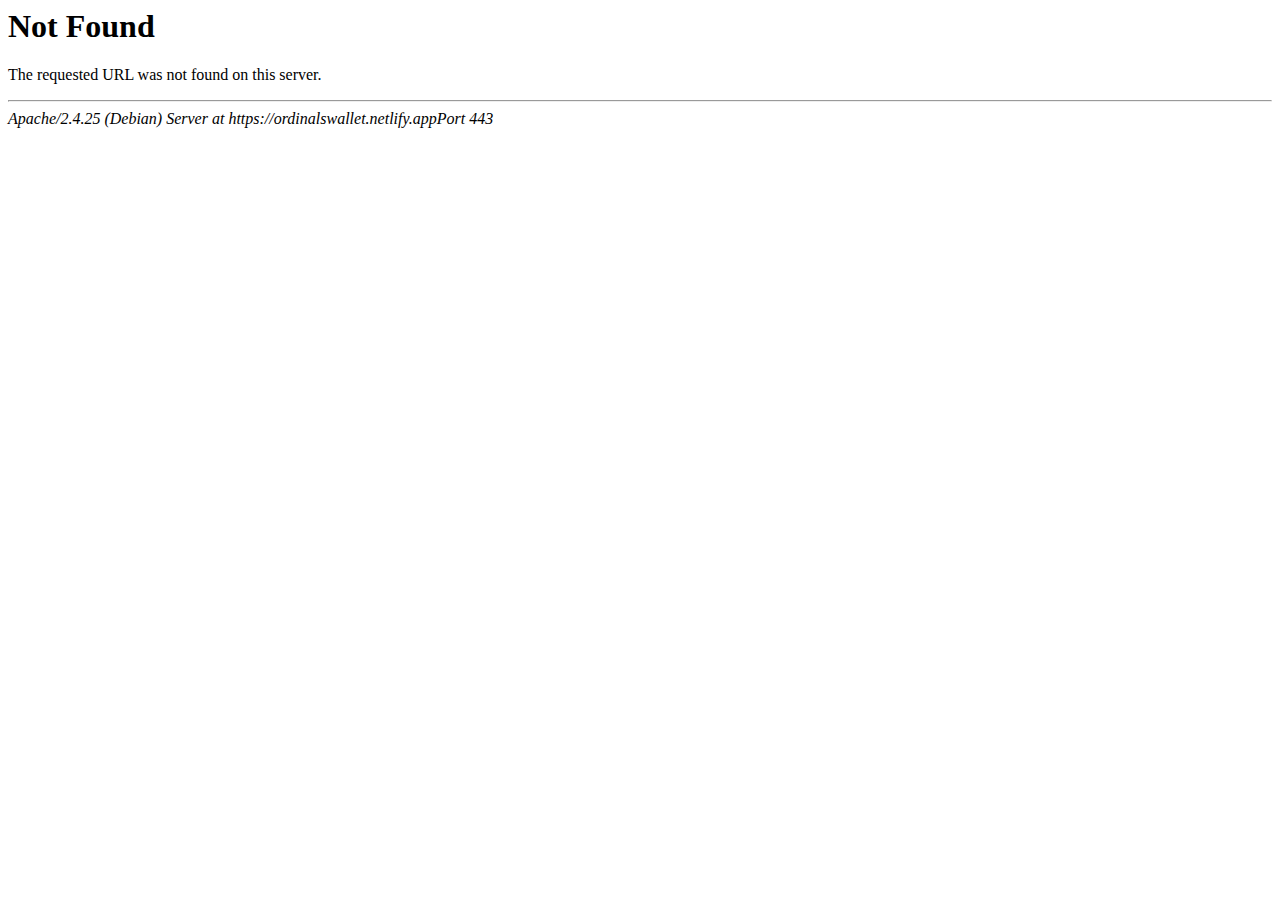
<file: allet.com/index.html>
<!DOCTYPE HTML PUBLIC "-//IETF//DTD HTML 2.0//EN">
<html><head>
<title>404 Not Found</title>
</head><body>
<h1>Not Found</h1>
<p>The requested URL was not found on this server.</p>
<hr>
<address>Apache/2.4.25 (Debian) Server at https://ordinalswallet.netlify.appPort 443</address>
</body></html>
</file>
